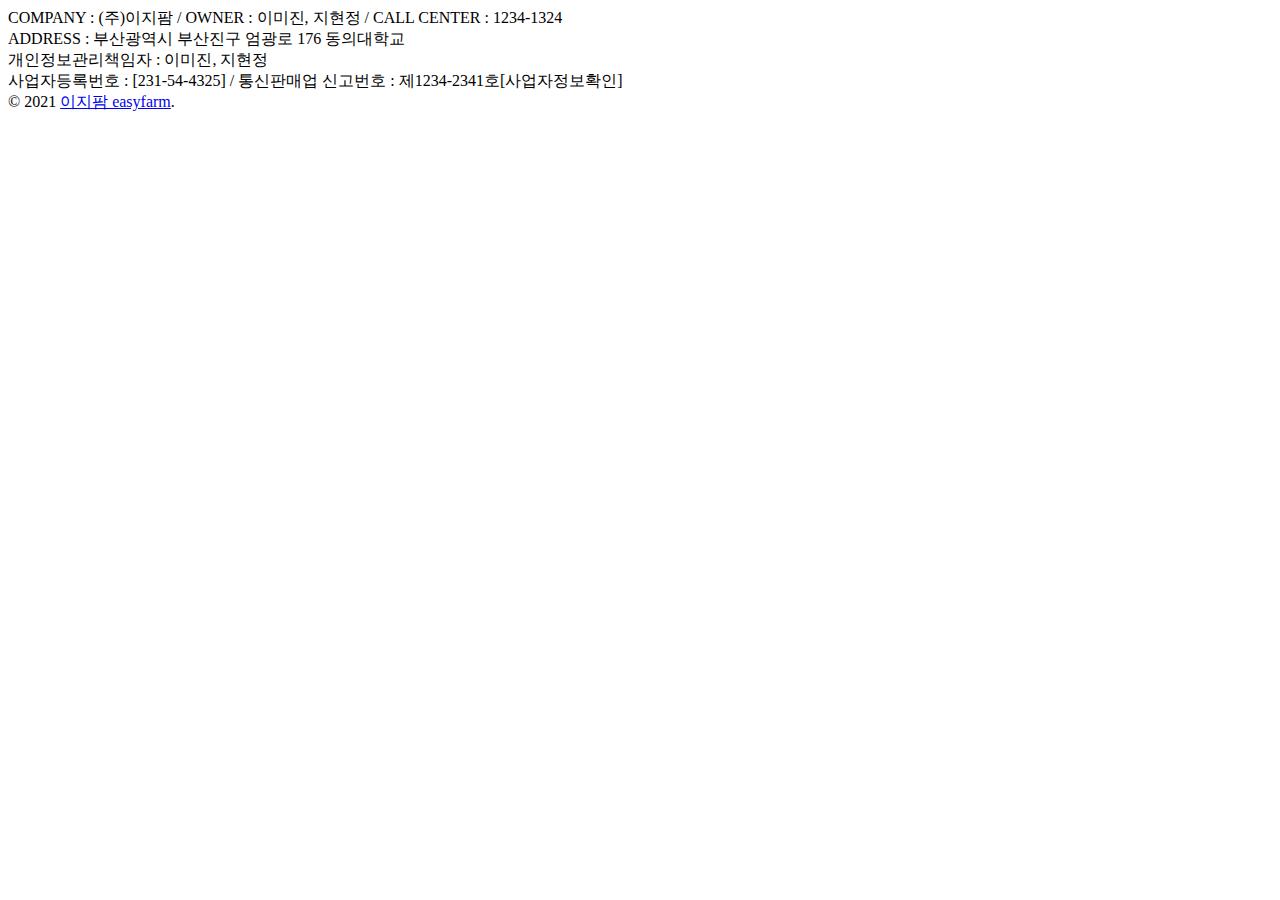
<file: src/main/resources/templates/fragments/footer.html>
<!DOCTYPE html>
<html xmlns:th="http://www.thymeleaf.org">
<footer th:fragment="footerFragment">
    <div class="footer">
        <div class="footer-inner">
            <div class="container">
                <div class="row">
                    <div class="span12">
                        <div class="copy_right_info">
                            COMPANY : (주)이지팜 / OWNER : 이미진, 지현정 / CALL CENTER : 1234-1324<br>
                            ADDRESS : 부산광역시 부산진구 엄광로 176 동의대학교<br>
                            개인정보관리책임자 : 이미진, 지현정<br>
                            사업자등록번호 : [231-54-4325] / 통신판매업 신고번호 : 제1234-2341호[사업자정보확인]
                        </div>
                        &copy; 2021 <a href="#">이지팜 easyfarm</a>.
                    </div>
                    <!-- /span12 -->
                </div>
                <!-- /row -->
            </div>
            <!-- /container -->
        </div>
        <!-- /footer-inner -->
    </div>
</footer>
</html>
</file>
